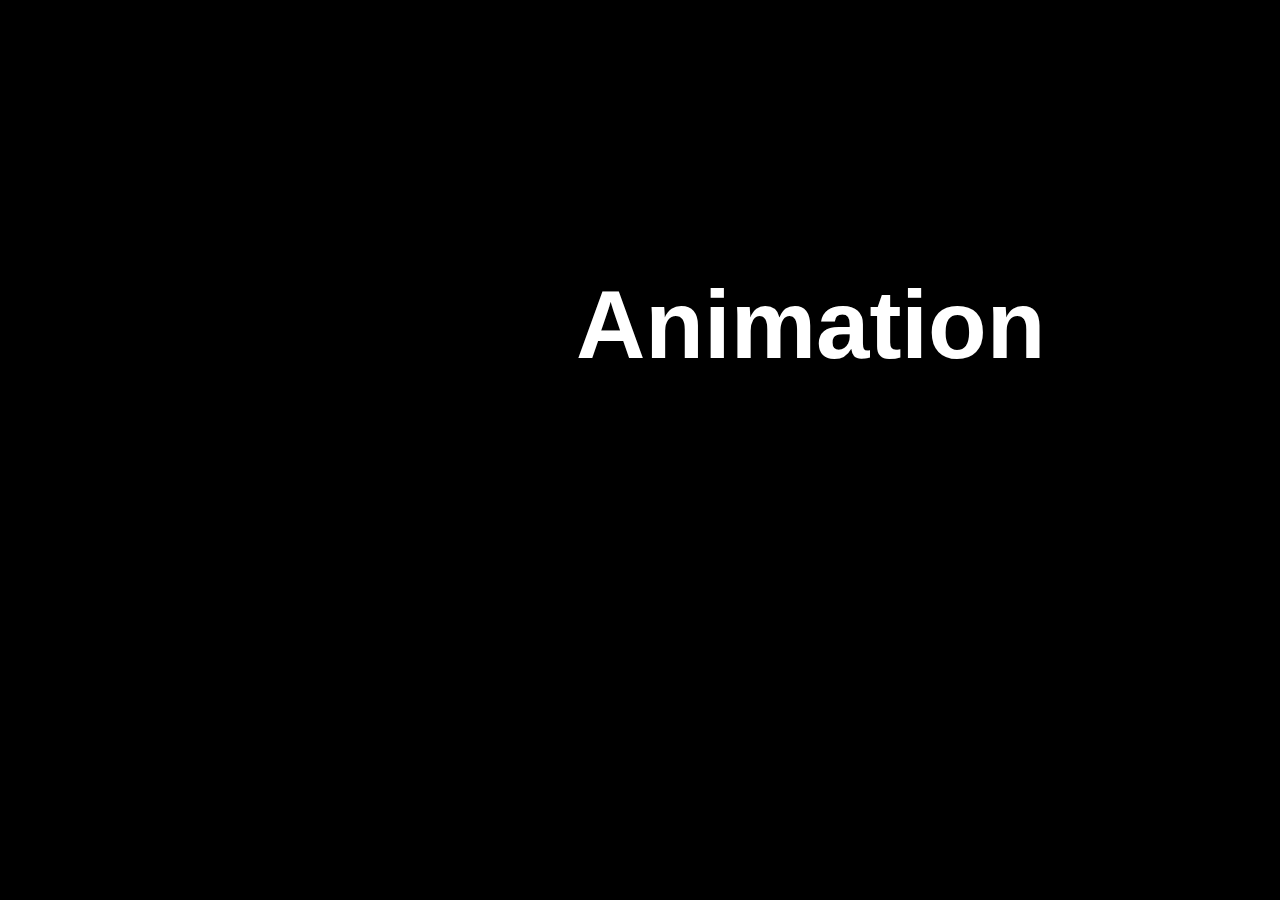
<file: BounceAnimation/index.html>
<!DOCTYPE html>
<html lang="en">
    <head>
        <meta charset="UTF-8" />
        <meta name="viewport" content="width=device-width, initial-scale=1.0" />
        <meta http-equiv="X-UA-Compatible" content="ie=edge" />
        <title>Animation.css Animation</title>
        <link rel="stylesheet" href="style.css" />
    </head>
    <body>
        <div class="container">
            <h1>Animation</h1>
        </div>
    </body>
    <script src="script.js"></script>
</html>
</file>
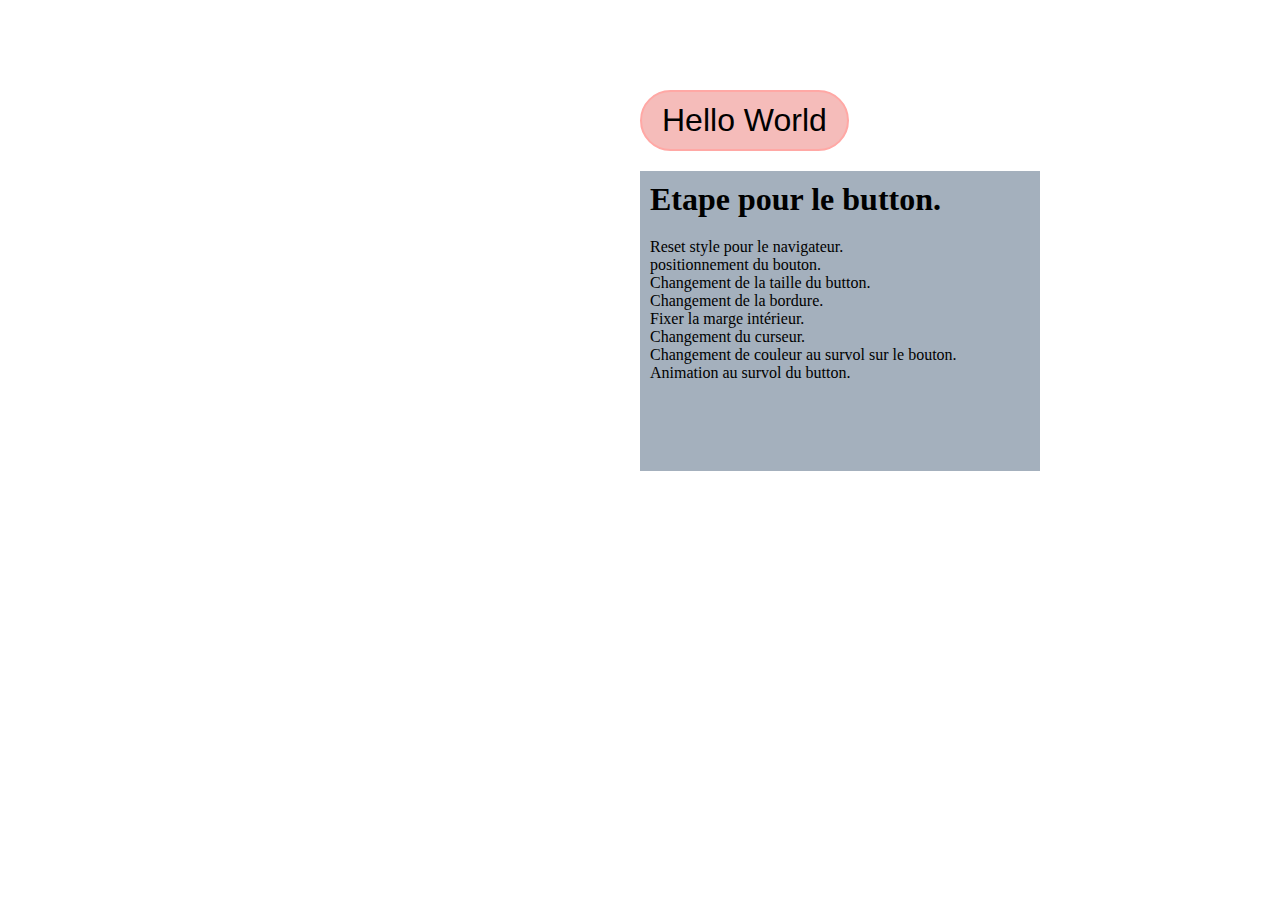
<file: Button/index.html>
<!DOCTYPE html>
<html lang="fr">
    <head>
        <meta charset="UTF-8" />
        <meta name="viewport" content="width=device-width, initial-scale=1.0" />
        <meta http-equiv="X-UA-Compatible" content="ie=edge" />
        <title>Button</title>
        <link rel="stylesheet" href="style.css" />
    </head>
    <body>
        <button>Hello World</button>
        <div class="block">
            <h1>Etape pour le button.</h1>
            <ul>
                <li>Reset style pour le navigateur.</li>
                <li>positionnement du bouton.</li>
                <li>Changement de la taille du button.</li>
                <li>Changement de la bordure.</li>
                <li>Fixer la marge intérieur.</li>
                <li>Changement du curseur.</li>
                <li>Changement de couleur au survol sur le bouton.</li>
                <li>Animation au survol du button.</li>
            </ul>
        </div>
    </body>
</html>
</file>
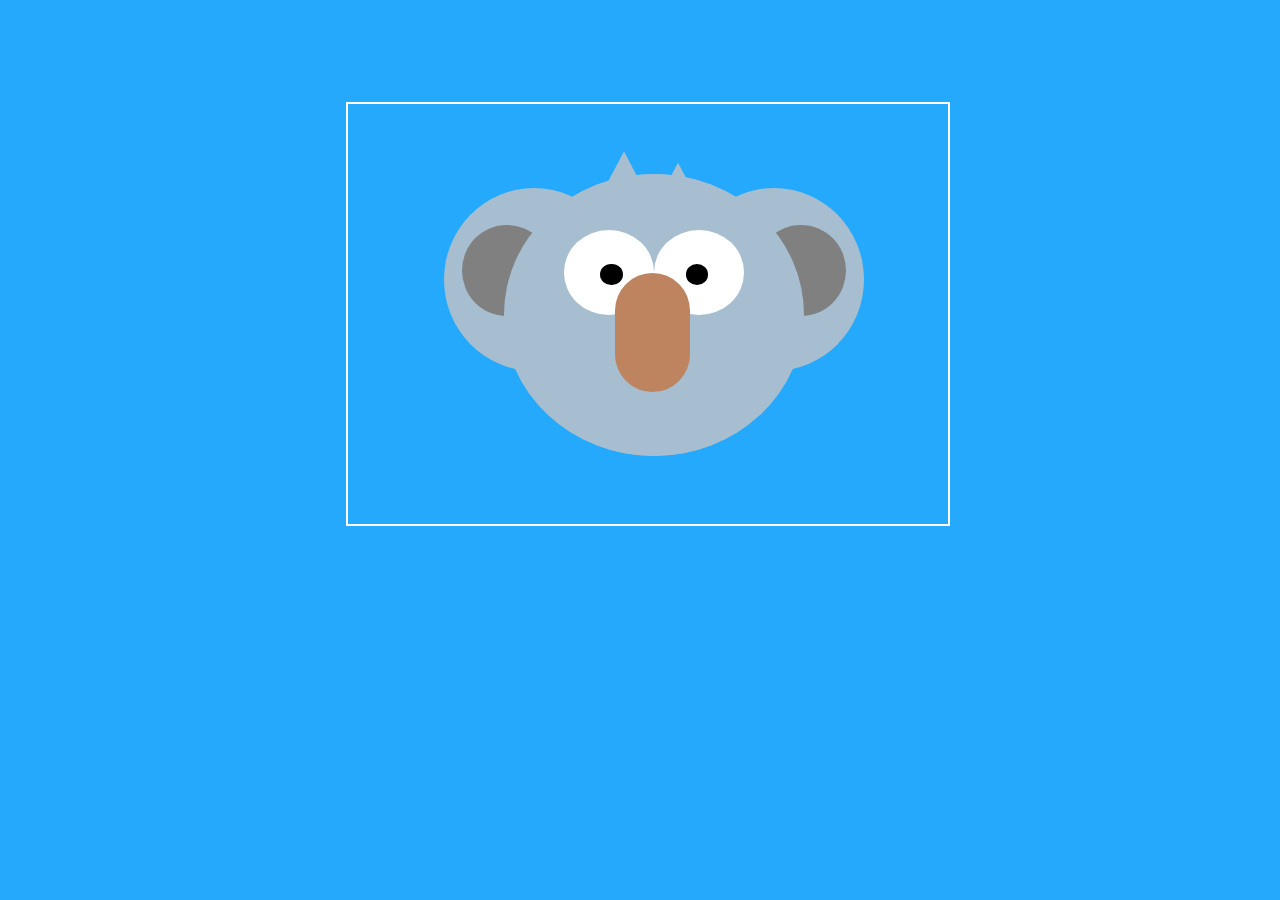
<file: Koala/index.html>
<!DOCTYPE html>
<html>
    <head>
        <title>Koala</title>
        <link rel="stylesheet" href="style/index-style.css" />
    </head>

    <body>
        <div class="box">
            <div class="head">
                <div class="head-copy"></div>
                <div class="ear-left">
                    <div class="innear-ear-left"></div>
                </div>
                <div class="ear-right">
                    <div class="innear-ear-right"></div>
                </div>

                <div class="eye-left">
                    <div class="purpil-left"></div>
                </div>
                <div class="eye-right">
                    <div class="purpil-right"></div>
                </div>
                <div class="nose"></div>
                <div class="hair-left"></div>
                <div class="hair-right"></div>
            </div>
        </div>
    </body>
</html>
</file>
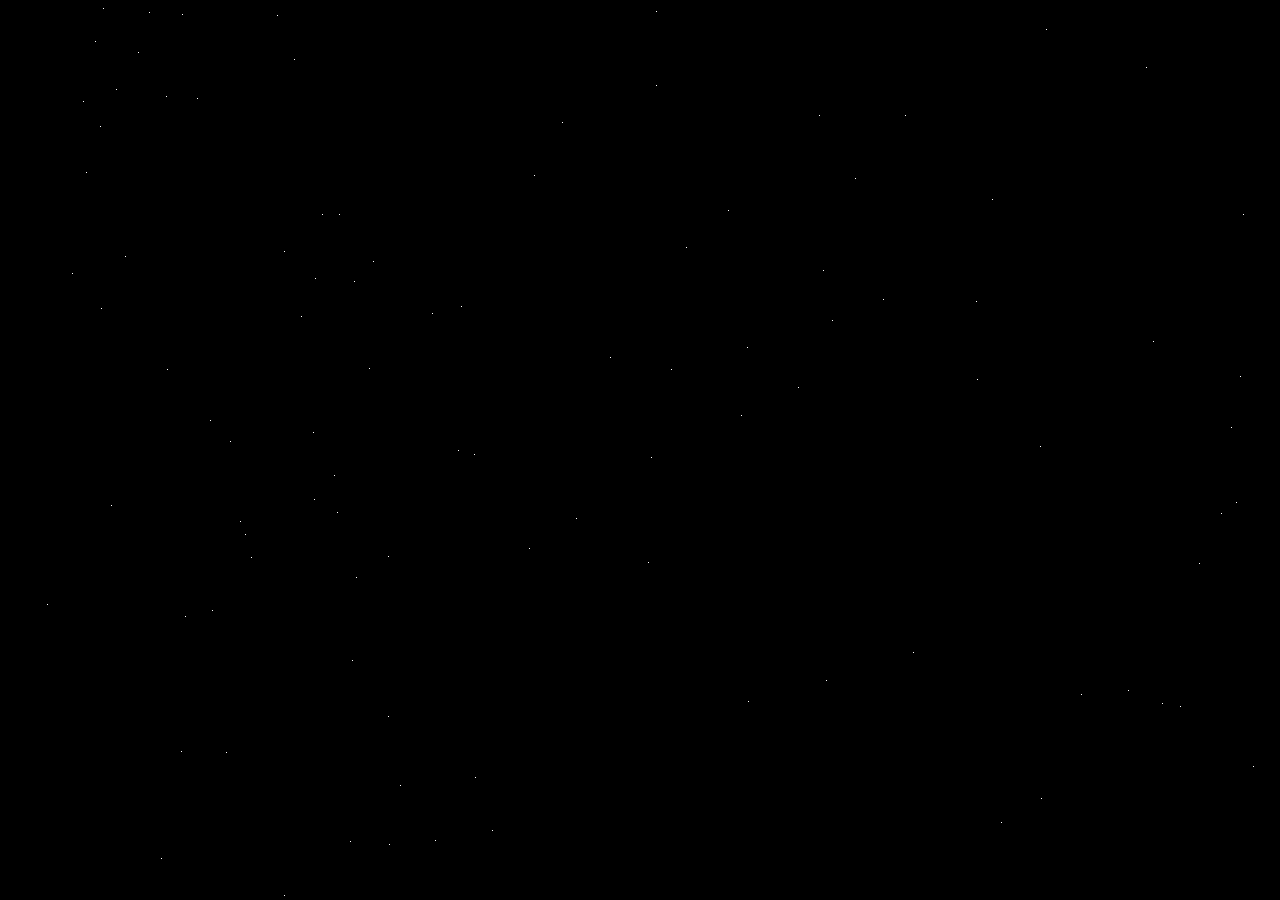
<file: StarWarsAnimation/index.html>
<!DOCTYPE html>
<html lang="en">
    <head>
        <meta charset="UTF-8" />
        <meta name="viewport" content="width=device-width, initial-scale=1.0" />
        <meta http-equiv="X-UA-Compatible" content="ie=edge" />
        <title>Star Wars animation</title>
        <link rel="stylesheet" href="style.css" />
    </head>
    <body>
        <section class="intro">
            A long time ago, in a galaxy far,<br />
            far away....
        </section>

        <section class="logo">
            <svg
                version="1.0"
                id="Layer_1"
                xmlns="http://www.w3.org/2000/svg"
                xmlns:xlink="http://www.w3.org/1999/xlink"
                x="0px"
                y="0px"
                width="693.615px"
                height="419.375px"
                viewBox="0 0 693.615 419.375"
                enable-background="new 0 0 693.615 419.375"
                xml:space="preserve"
            >
                <g id="Layer_2">
                    <g>
                        <path
                            fill="#FFE81F"
                            d="M148.718,221.207l8.67,25.461c4.691,13.768,8.879,24.779,9.425,24.779c0.009,0,0.017-0.004,0.024-0.01
      c0.6-0.53,17.57-49.811,17.57-49.811h32.89l-39.68,115.619h-22.86c0,0-24.4-70.471-24.3-70.739l-25.47,69.851h-22.63
      l-39.18-115.15l32.73,0.021c0,0,17.929,50.821,18.168,50.821c0.001,0,0.001-0.001,0.002-0.002l17.89-50.841H148.718 M32.003,213.2
      l3.601,10.584l39.18,115.149l1.845,5.424h5.729h22.63h5.598l1.918-5.26l17.685-48.5c1.524,4.434,3.171,9.213,4.818,13.988
      c6.089,17.655,12.191,35.277,12.191,35.277l1.864,5.383h5.696h22.86h5.712l1.854-5.403l39.68-115.618l3.637-10.598h-11.204h-32.89
      h-5.706l-1.858,5.396c-2.974,8.635-6.921,20.031-10.296,29.676c-0.509-1.463-1.039-3.001-1.587-4.611l-8.669-25.46l-1.846-5.421
      h-5.727h-36.75h-5.666l-1.881,5.345l-10.453,29.706c-3.453-9.706-7.456-21.017-10.516-29.691l-1.882-5.334l-5.657-0.004
      l-32.73-0.021L32.003,213.2L32.003,213.2z"
                        />
                    </g>
                    <g>
                        <path
                            fill="#FFE81F"
                            d="M655.258,220.758l-0.075,30.305c0,0-32.643-0.109-49.239-0.109c-5.521,0-9.266,0.013-9.444,0.045
      c-2.86,0.521-4.681,6.602-3.87,9.271c0.399,1.35,3.391,5.76,6.63,9.81c3.229,4.051,8.54,10.681,11.78,14.729
      c8.319,10.381,9.46,12.43,10.229,18.391c1.25,9.681-3.329,20.16-11.829,27.07c-8.518,6.93-8.145,6.979-71.383,6.979
      c-0.916,0-1.835,0-2.777,0c-38.46-0.01-58.8-0.329-61.761-0.989c-5.26-1.19-13.64-8.03-35.79-29.28
      c-7.967-7.636-15.309-14.322-15.686-14.324c-0.01,0-0.015,0.006-0.015,0.016l-0.261,44.579l-35.899-0.159l-0.221-114.98h45.271
      h34.79c24.13,0.871,40.46,24.91,37.21,40.24c-0.74,3.479-2.62,8.521-4.181,11.2c-3.21,5.5-11.38,12.56-18.011,15.591
      c-2.449,1.108-4.449,2.398-4.449,2.858c0,1.71,8.061,9.649,11.08,10.91c2.579,1.079,10.09,1.319,43.21,1.319
      c3.882,0,7.408,0.002,10.608,0.002c33.293,0,31.618-0.24,34.19-5.741c1.801-3.83,0.431-6.12-12.239-20.39
      c-16.051-15.971-14.37-23.621-14.48-29.271c-0.229-6.77,5.102-28.069,32.812-28.069L655.258,220.758 M440.188,273.878
      c15.37,0,18.49-0.239,21.761-1.66c11.04-4.8,11.63-18.979,1.04-25.271c-2.319-1.381-5.3-1.609-21.96-1.7l-19.279-0.101
      c0.159,0.15-0.061,27.57-0.061,27.57S426.518,273.878,440.188,273.878 M663.277,212.758h-8.021h-73.8
      c-16.032,0-25.515,6.328-30.646,11.637c-8.347,8.633-10.313,19.504-10.162,24.629c0.008,0.427,0.003,0.865-0.002,1.322
      c-0.073,8.329,1.154,17.758,16.659,33.246c3.065,3.452,8.193,9.239,10.131,12.115c-4.238,0.521-14.98,0.521-26.262,0.521h-4.792
      l-5.816-0.002c-19.904,0-36.688-0.057-40.128-0.736c-0.481-0.314-1.156-0.854-1.898-1.498c6.877-4.235,13.83-10.799,17.104-16.412
      c1.987-3.413,4.178-9.243,5.098-13.568c2.04-9.625-1.325-21.236-9.001-31.068c-8.956-11.471-21.985-18.334-35.746-18.83
      l-0.145-0.006h-0.145h-34.79h-45.271h-8.016l0.016,8.017l0.221,114.979l0.016,7.949l7.949,0.035l35.899,0.159l7.988,0.035
      l0.047-7.988l0.155-26.706c0.733,0.696,1.491,1.419,2.269,2.165c24.227,23.24,32.359,29.679,39.562,31.308
      c1.979,0.441,5.253,1.172,63.523,1.188h2.779c31.546,0,47.38,0,56.799-0.91c10.789-1.043,14.259-3.49,19.461-7.725l0.173-0.141
      c10.685-8.687,16.323-21.83,14.715-34.3c-1.048-8.11-3.194-11.479-11.922-22.368l-2.594-3.24
      c-3.04-3.799-6.713-8.387-9.175-11.475c-1.986-2.484-3.546-4.689-4.487-6.133c1.236-0.003,2.841-0.005,4.918-0.005
      c16.395,0,48.887,0.108,49.213,0.11l8.008,0.026l0.02-8.008l0.075-30.306L663.277,212.758L663.277,212.758z M429.739,265.586
      c0.013-2.021,0.025-4.287,0.038-6.557c0.01-2,0.019-4.004,0.022-5.84l11.187,0.058c6.429,0.035,16.103,0.088,17.989,0.623
      c2.407,1.461,3.75,3.72,3.604,6.06c-0.08,1.264-0.682,3.588-3.821,4.951c-1.75,0.76-4.54,0.997-18.57,0.997
      C435.738,265.878,432.305,265.749,429.739,265.586L429.739,265.586z"
                        />
                    </g>
                    <g>
                        <path
                            fill="#FFE81F"
                            d="M312.908,220.287l40.29,115.92l-32.83,0.15l-5.45-17.41l-58.7-0.471l-5.18,17.431l-32.5-0.341
      l39.78-115.229L312.908,220.287 M286.507,237.283c-0.083,0.333-5.144,14.219-10.222,28.104c-5.12,14-10.257,28-10.328,28.109
      c0,0.001-0.001,0.001,0,0.001l0,0c0,0,0,0,0-0.001c0.136-0.04,18.316-0.08,29.968-0.08c5.453,0,9.475,0.009,9.55,0.029
      c0.001,0.004,0.001,0.005,0.001,0.005s0-0.001,0-0.003c0,0,0,0-0.001-0.002C305.271,292.916,286.566,237.959,286.507,237.283
      c0.001-0.004,0.001-0.006,0.001-0.006l0,0C286.507,237.277,286.507,237.279,286.507,237.283 M318.595,212.282l-5.693,0.005
      l-54.59,0.051l-5.696,0.005l-1.859,5.386l-39.78,115.229l-3.623,10.494l11.102,0.115l32.5,0.341l6.033,0.063l1.719-5.782
      l3.466-11.662l46.854,0.375l3.708,11.848l1.765,5.638l5.907-0.026l32.829-0.15l11.195-0.052l-3.676-10.574l-40.29-115.92
      L318.595,212.282L318.595,212.282z M277.472,285.424c1.515-4.129,3.556-9.71,6.327-17.289c0.869-2.376,1.664-4.551,2.393-6.545
      c0.663,1.956,1.385,4.084,2.169,6.398c0.646,1.906,3.485,10.27,5.92,17.428C287.041,285.416,281.591,285.417,277.472,285.424
      L277.472,285.424z"
                        />
                    </g>
                    <g>
                        <path
                            fill="#FFE81F"
                            d="M326.488,81.928v28.6h-57.28v87.47h-34.15v-87.54l-66.86,0.19c-8.06,0-9.14,6.42-9.14,8.88
      c0,3.02,1.97,6.04,12.79,19.74c7.02,8.9,13.47,17.78,14.32,19.72c4.64,10.68-1.36,27.32-12.29,34.08
      c-7.79,4.813-6.459,4.931-64.308,4.931c-2.974,0-6.096,0-9.392,0h-62.27v-32.13h97.9l2.89-2.01c1.95-1.36,3.08-3.23,3.51-5.79
      c0.6-3.68,0.29-4.16-11.8-17.78c-14.29-16.1-15.8-19.04-15.06-29.32c0.84-11.73,11.3-28.77,29.58-28.77L326.488,81.928
      M334.488,73.916l-8.013,0.012l-181.56,0.27c-10.458,0-20.171,4.518-27.342,12.722c-5.814,6.652-9.63,15.429-10.206,23.477
      c-0.973,13.511,2.137,18.393,17.056,35.202c4.33,4.877,8.447,9.516,9.821,11.486c-0.022,0.079-0.042,0.13-0.054,0.159
      c-0.015,0.012-0.038,0.03-0.07,0.052l-0.822,0.572H37.908h-8v8v32.13v8h8h62.27h4.937h4.455c28.522,0,42.6-0.027,50.894-0.635
      c9.49-0.695,12.518-2.323,17.054-5.14l0.566-0.351c14.262-8.821,21.612-29.827,15.422-44.074
      c-1.91-4.358-14.003-19.746-15.376-21.486c-3.796-4.807-10.062-12.74-11.054-15.036c0.024-0.193,0.071-0.393,0.121-0.532
      c0.165-0.042,0.481-0.098,1.001-0.098l58.86-0.167v79.517v8h8h34.15h8v-8v-79.47h49.28h8v-8v-28.6V73.916L334.488,73.916z"
                        />
                    </g>
                    <g>
                        <path
                            fill="#FFE81F"
                            d="M419.548,82.857l40.18,116.22l-32.77-0.18l-5.32-17.41l-58.439-0.26l-5.221,16.77h-33.369l39.739-115.14
      H419.548 M372.737,156.478l39.801-0.05c0.001,0,0.001,0.001,0.001,0.001c0.136,0-19.342-57.201-19.472-57.241l0,0
      C392.925,99.183,372.288,156.478,372.737,156.478 M425.247,74.857h-5.699h-55.2h-5.701l-1.86,5.39l-39.74,115.141l-3.662,10.61
      h11.225h33.37h5.889l1.75-5.623l3.461-11.121l46.632,0.207l3.599,11.774l1.721,5.629l5.887,0.033l32.77,0.18l11.297,0.062
      l-3.691-10.676l-40.18-116.22L425.247,74.857L425.247,74.857z M383.851,148.464c2.468-7.027,5.904-16.657,9.014-25.312
      c2.948,8.644,6.209,18.245,8.588,25.29L383.851,148.464L383.851,148.464z"
                        />
                    </g>
                    <g>
                        <path
                            fill="#FFE81F"
                            d="M532.396,82.857c25.921,0,43.91,0.37,47.37,0.97c8,1.39,15.23,5.66,20.65,12.22
      c5.67,6.86,6.97,10.14,7.71,19.54c1.061,13.27-5.25,24.72-17.7,32.15c-3.63,2.17-7.359,4.28-8.29,4.7
      c-1.43,0.65-1.239,1.27,1.32,4.27c1.649,1.93,4.51,4.68,6.35,6.11l3.36,2.61l62.08,0.89l0.609,31.68h-38.061
      c-29.439,0-38.86-0.27-41.62-1.2c-4.13-1.4-14.069-9.82-34.271-29.04l-14.42-13.72l0.152,43.96h-37.043V82.857H532.396
      M526.938,134.627h19.671c19.141,0,19.739-0.06,22.47-2.11c4.881-3.66,6.609-7.43,6.091-13.22c-0.53-5.97-2.83-9.08-8.601-11.58
      c-3.25-1.42-6.381-1.65-21.721-1.65h-17.91V134.627 M532.396,74.857h-41.8h-8v8v115.14v8h8h37.043h8.028l-0.028-8.028
      l-0.088-25.216l0.84,0.799c24.986,23.773,32.356,29.173,37.218,30.821c3.733,1.259,9.982,1.624,44.188,1.624h38.061h8.154
      l-0.156-8.154l-0.609-31.68l-0.148-7.734l-7.734-0.111l-59.402-0.851l-1.245-0.967c-0.396-0.309-0.876-0.717-1.389-1.179
      c0.446-0.264,0.854-0.507,1.207-0.717c15.003-8.953,22.866-23.407,21.569-39.653c-0.863-10.959-2.82-15.896-9.52-24
      c-6.584-7.969-15.621-13.298-25.447-15.005C575.678,74.999,548.257,74.857,532.396,74.857L532.396,74.857z M534.938,114.067h9.91
      c14.027,0,16.806,0.233,18.518,0.981c3.25,1.408,3.58,2.091,3.835,4.957c0.256,2.848-0.097,3.994-2.922,6.112
      c-0.093,0.069-0.164,0.123-0.223,0.166c-1.865,0.345-8.786,0.345-17.447,0.345h-11.67L534.938,114.067L534.938,114.067z"
                        />
                    </g>
                </g>
            </svg>
        </section>

        <div id="board">
            <div id="content">
                <p id="title">Episode I</p>
                <p id="subtitle">THE CODER'S MENACE</p>
                <br />
                <p>
                    Turmoil has engulfed the Galactic Republic as Christopher
                    Kade finishes studying to become a master in his trade.
                </p>
                <!-- Add as many paragraphs as you want -->
                <!-- And make it cheesy ! -->
            </div>
        </div>
    </body>
    <script src="script.js"></script>
</html>
</file>
<file: BounceAnimation/style.css>
* {
    margin: 0px;
    padding: 0px;
    box-sizing: border-box;
    font-family: 'Gill Sans', 'Gill Sans MT', Calibri, 'Trebuchet MS',
        sans-serif;
}
body {
    height: 100vh;
    width: 100vw;
    background-color: black;
}
.container {
    position: absolute;
    top: 30%;
    left: 45%;
    color: white;
}
h1 {
    font-size: 6rem;
    cursor: pointer;
}
.animation-bounce {
    animation: bounce 1s;
}
/* translateY(70px) => en bas
    translateY(-70px) => en haut
    On veut du rebond sur le texte lorsqu'il touche sa position initiale comme
    une balle */
@keyframes bounce {
    0% {
        transform: translateY(0);
    }
    30% {
        transform: translateY(-70px);
    }
    50% {
        transform: translateY(5px);
    }
    70% {
        transform: translateY(-25px);
    }
    80% {
        transform: translateY(2px);
    }
    90% {
        transform: translateY(-15px);
    }
    100% {
        transform: translateY(0);
    }
}
</file>
<file: Button/style.css>
* {
    margin: 0;
    padding: 0;
    box-sizing: border-box;
}

body {
    position: absolute;
    top: 10%;
    left: 50%;
}

button {
    font-size: 2em;
    background-color: #f5bcba;
    border: 2px solid #ffa8a5;
    padding: 10px 20px;
    cursor: pointer;
    border-radius: 40px;
}

button:hover {
    background-color: #d3a2a0;
    color: white;
    /* permet de ralentir le changement de couleur lorsque 
    notre curseur rentre et sort de la zone*/
    transition: background-color 0.2s ease-in-out, color 0.2s ease-in-out;
    -moz-transition: background-color 0.2s ease-in-out, color 0.2s ease-in-out;
    -webkit-transition: background-color 0.2s ease-in-out,
        color 0.2s ease-in-out;
}

.block {
    margin: 20px auto;
    width: 400px;
    height: 300px;
    background-color: #a4b0bd;
}
.block > * {
    padding: 10px;
}
ul li {
    list-style-type: none;
}
</file>
<file: Koala/style/index-style.css>
body {
    width: 100%;
    height: 100%;
    background-color: #25a9fc;
}
.box {
    width: 600px;
    height: 420px;
    position: relative;
    margin: auto;
    margin-top: 8%;
    border: 2px solid white;
}

.head {
    width: 50%;
    height: 67%;
    background-color: #a6becf;
    border-radius: 50%;
    position: absolute;
    top: 16.6%;
    left: 26%;
}
.head-copy {
    width: 100%;
    height: 100%;
    position: absolute;
    background: #a6becf;
    border-radius: 50%;
    z-index: 2;
}

.ear-left {
    width: 60%;
    height: 65%;
    border-radius: 50%;
    background: #a6becf;
    z-index: 1;
    position: absolute;
    top: 5%;
    left: -20%;
}
.innear-ear-left {
    width: 50%;
    height: 50%;
    border-radius: 50%;
    background: gray;
    position: absolute;
    top: 20%;
    left: 10%;
}

.ear-right {
    width: 60%;
    height: 65%;
    border-radius: 50%;
    background: #a6becf;
    z-index: 1;
    position: absolute;
    top: 5%;
    right: -20%;
}
.innear-ear-right {
    width: 50%;
    height: 50%;
    border-radius: 50%;
    background: gray;
    position: absolute;
    top: 20%;
    right: 10%;
}
.eye-left {
    width: 30%;
    height: 30%;
    border-radius: 50%;
    background-color: white;
    position: absolute;
    top: 20%;
    left: 20%;
    z-index: 2;
}
.purpil-left {
    width: 25%;
    height: 25%;
    border-radius: 50%;
    background-color: black;
    z-index: 3;
    position: absolute;
    top: 40%;
    left: 40%;
}

.eye-right {
    width: 30%;
    height: 30%;
    border-radius: 50%;
    background-color: white;
    position: absolute;
    top: 20%;
    right: 20%;
    z-index: 2;
}

.purpil-right {
    width: 25%;
    height: 25%;
    border-radius: 50%;
    background-color: black;
    z-index: 3;
    position: absolute;
    top: 40%;
    right: 40%;
}
.nose {
    position: absolute;
    background: #be845f;
    width: 25%;
    height: 42.5%;
    left: 37%;
    top: 35%;
    border-radius: 50px;
    z-index: 4;
}

.hair-left {
    position: absolute;
    top: -8%;
    left: 30%;
    width: 20%;
    height: 20%;
    background: #a6becf;
    -webkit-clip-path: polygon(50% 0%, 0% 100%, 100% 100%);
    clip-path: polygon(50% 0%, 0% 100%, 100% 100%);
}

.hair-right {
    position: absolute;
    top: -4%;
    left: 48%;
    width: 20%;
    height: 20%;
    background: #a6becf;
    -webkit-clip-path: polygon(50% 0%, 0% 100%, 100% 100%);
    clip-path: polygon(50% 0%, 0% 100%, 100% 100%);
}
</file>
<file: StarWarsAnimation/style.css>
body {
    background-color: black;
    margin: 0;
}
.star {
    width: 1px;
    height: 1px;
    position: absolute;
    background-color: white;
}

.intro {
    position: absolute;
    top: 30%;
    left: 35%;
    color: rgb(75, 213, 238);
    z-index: 1;
    font-weight: 400;
    font-size: 300%;
    animation: intro 6s ease-out 1s;
    opacity: 0;
}

@keyframes intro {
    0% {
        opacity: 0;
    }
    20% {
        opacity: 1;
    }
    90% {
        opacity: 1;
    }
    100% {
        opacity: 0;
    }
}

.logo {
    position: absolute;
    top: 20%;
    left: 45%;
    z-index: 1;
    margin: auto;
    animation: logo 9s ease-out 9s;
    opacity: 0;
}
.logo svg {
    width: inherit;
}
@keyframes logo {
    0% {
        width: 18em;
        transform: scale(2.75);
        opacity: 1;
    }
    50% {
        width: 18em;
        opacity: 1;
    }

    100% {
        width: 18em;
        opacity: 0;
        transform: scale(0.1);
    }
}

p {
    color: #ffff82;
}
#board {
    font-family: Century Gothic, CenturyGothic, AppleGothic, sans-serif;
    transform: perspective(300px) rotateX(25deg);
    transform-origin: 50% 100%;
    text-align: justify;
    position: absolute;
    margin-left: -9em;
    font-weight: bold;
    overflow: hidden;
    font-size: 350%;
    height: 50em;
    width: 18em;
    bottom: 0;
    left: 50%;
}

#title,
#subtitle {
    text-align: center;
}

#content {
    animation: scroll 100s linear 16s;
    position: absolute;
    top: 100%;
}

@keyframes scroll {
    0% {
        top: 100%;
    }
    100% {
        top: -170%;
    }
}
</file>
